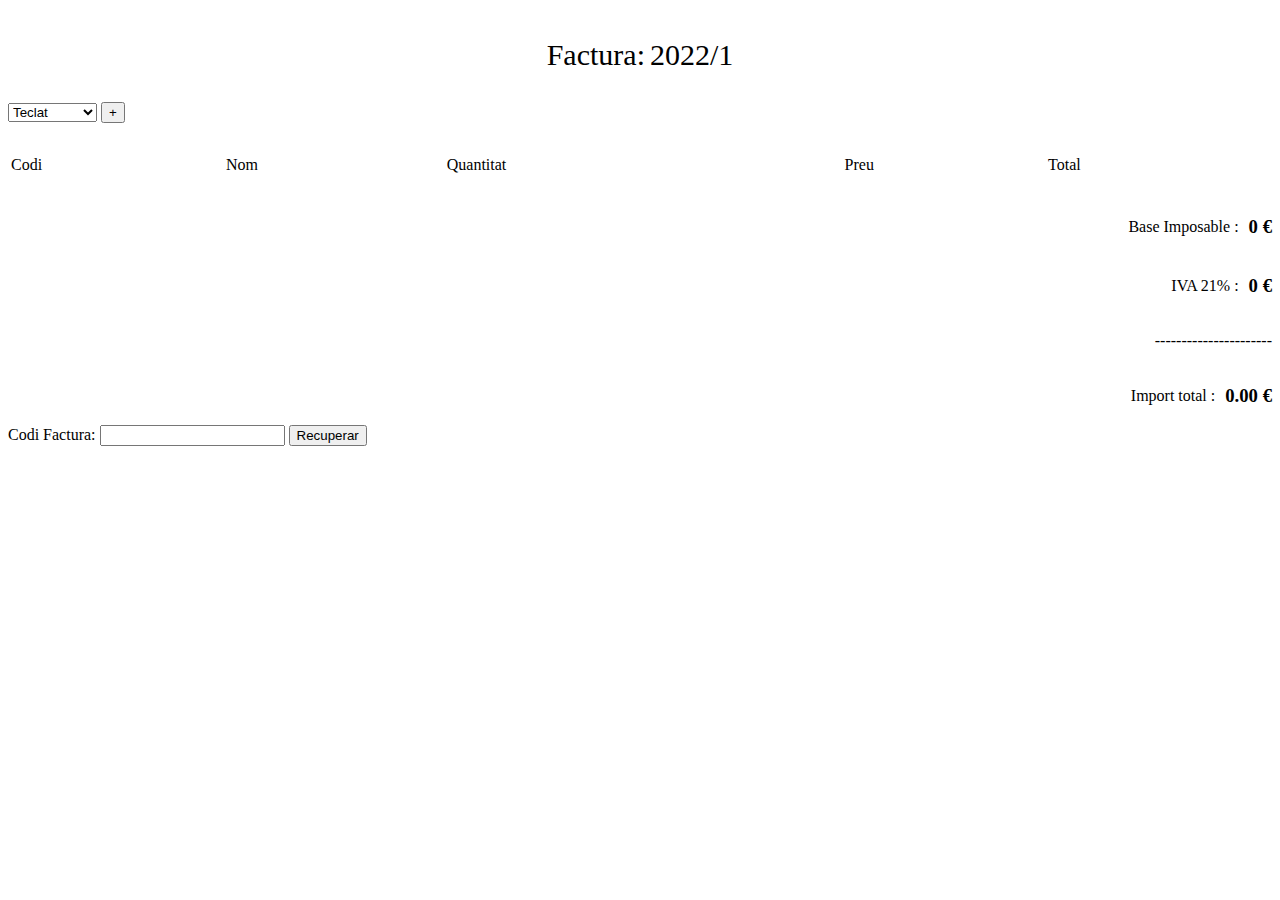
<file: Factura/html/index.html>
<!DOCTYPE html>
<html lang="en">
<head>
    <meta charset="UTF-8">
    <meta http-equiv="X-UA-Compatible" content="IE=edge">
    <meta name="viewport" content="width=device-width, initial-scale=1.0">
    <link rel="stylesheet" href="../css/style.css">
    <title>Gestió Factures</title>
</head>
<body>
    <div class="numeroFactura">
        <label>Factura:</label>
        <p id="numeroFactura"></p> 
    </div>
    <div>
        <select name="Articles"></select>
        <button id="botoArticle">+</button>
    </div>
    <div class="grid">
        <table class="taula">
            <thead>
                <tr>
                    <td>Codi</td>
                    <td>Nom</td>
                    <td>Quantitat</td>
                    <td>Preu</td>
                    <td>Total</td>
                </tr>
            </thead>
            <tbody id="files">
                
             
            </tbody>
        </table>
    </div>
   
    <div class="base">
        <label class="label">Base Imposable :</label>
        <h3 id="baseImposable"></h3>
    </div>
    <div class="iva">
        <label class="label">IVA 21% : </label>
        <h3 id="21Iva"></h3>
    </div>
    <p class="separador">----------------------</p>
    <div class="total">
        <label class="label"> Import total : </label>
        <h3 id="importTotal"></h3>
    </div>
    
    <div>
        <label> Codi Factura: <input name="inputFactura" type="text"> <button name="botoFactura">Recuperar</button></label>
    </div>
    <script type="module" src="../javascript/index.js"></script>
</body>
</html>
</file>
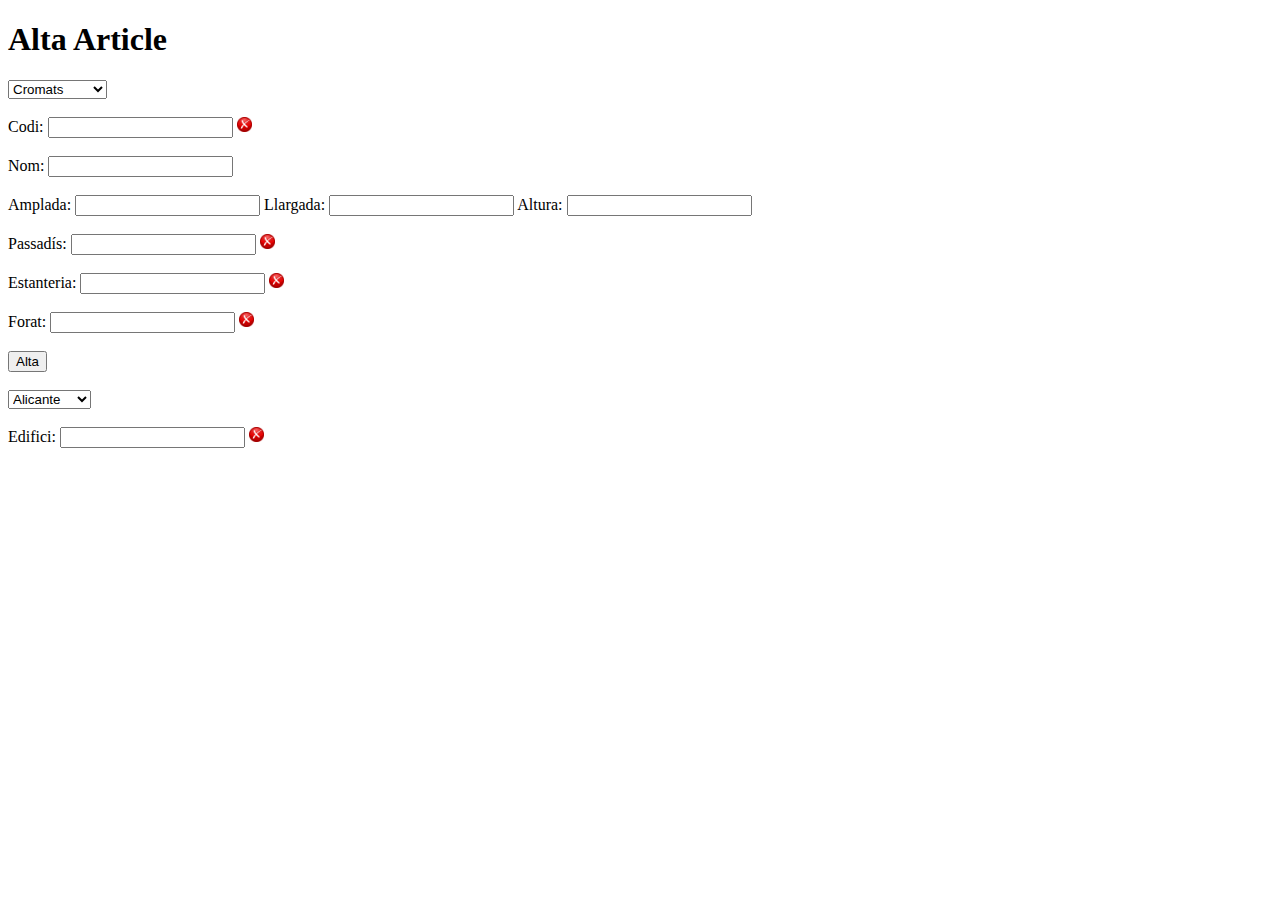
<file: Article/alta_article.html>
<!DOCTYPE html>
<html>
    <header>
        <title>Alta Article</title>
        <meta charset="UTF-8">
    </header>
    <head>
        <script src="alta_article.js"></script>
        <link rel="stylesheet" href="alta_article.css">
    </head>
    <body>
        <h1>Alta Article</h1>
        
        <div>
            <select name="Familia"></select>
        </div>
        <br>
        <div>
            <label >Codi: <input type="text" maxlength="14" id="Codi"></label>
            <img class="imatge" src="error.png" alt="Codi incorrecte">
        </div>
        <br>
        <div>
            <label>Nom: <input type="text" name="Nom"></label>
        </div>
        <br>
        <div>
            <label>Amplada: <input type="text" name = "Amplada"></label>
            <label>Llargada: <input type="text" name="Llargada"></label>
            <label>Altura: <input type="text" name="Altura"></label>
            <label name = "Mides"></label>
        </div>
        <br>
        <div>
            <label>Passadís: <input type="text" id="Passadis"></label>
            <img class="imatge" src="error.png" alt="Passadis incorrecte">
        </div>
        <br>
        <div>
            <label>Estanteria: <input type="text" id="Estanteria"></label>
            <img class="imatge" src="error.png" alt="Estanteria incorrecte">
        </div>
        <br>
        <div>
            <label>Forat: <input type="text" id="Forat"></label>
            <img class="imatge" src="error.png" alt="Forat incorrecte" id="imgForat">
        </div>
        <br>
        <div>
            <button name="btnAlta">Alta</button>
        </div>
        <br>
        <div id="resultatAlta">
            
        </div>
        <div>
            <select name="Poblacio"></select>
        </div>
        <br>
        <div>
            <label>Edifici: <input type="text" id="Edifici"></label>
            <img class="imatge" src="error.png" alt="Edifici incorrecte">
        </div>

       
    </body>
</html>
</file>
<file: Factura/css/style.css>
.numeroFactura{
    display: flex;
    flex-direction: row;
    justify-content: center;
    align-items: center;
    
}
.numeroFactura p {
    margin-left: 5px;
    font-size: 30px;
}
.numeroFactura label{
    font-size: 30px;
}
.taula{
    width: 100%;
}
.grid{
    margin-top: 30px;
}

.base{
    display: flex;
    flex-direction: row;
    justify-content: end;
    align-items: center;
    margin-top: 20px;
}
.iva{
    display: flex;
    flex-direction: row;
    justify-content: end;
    align-items: center;
}
.separador{
    display: flex;
    flex-direction: row;
    justify-content: end;
    align-items: center;
}
.total{
    display: flex;
    flex-direction: row;
    justify-content: end;
    align-items: center;
}
.label{
    margin-right: 10px;
}
</file>
<file: Article/alta_article.css>
.imatge{
    width: 15px;
    height: 15px;
}
</file>
